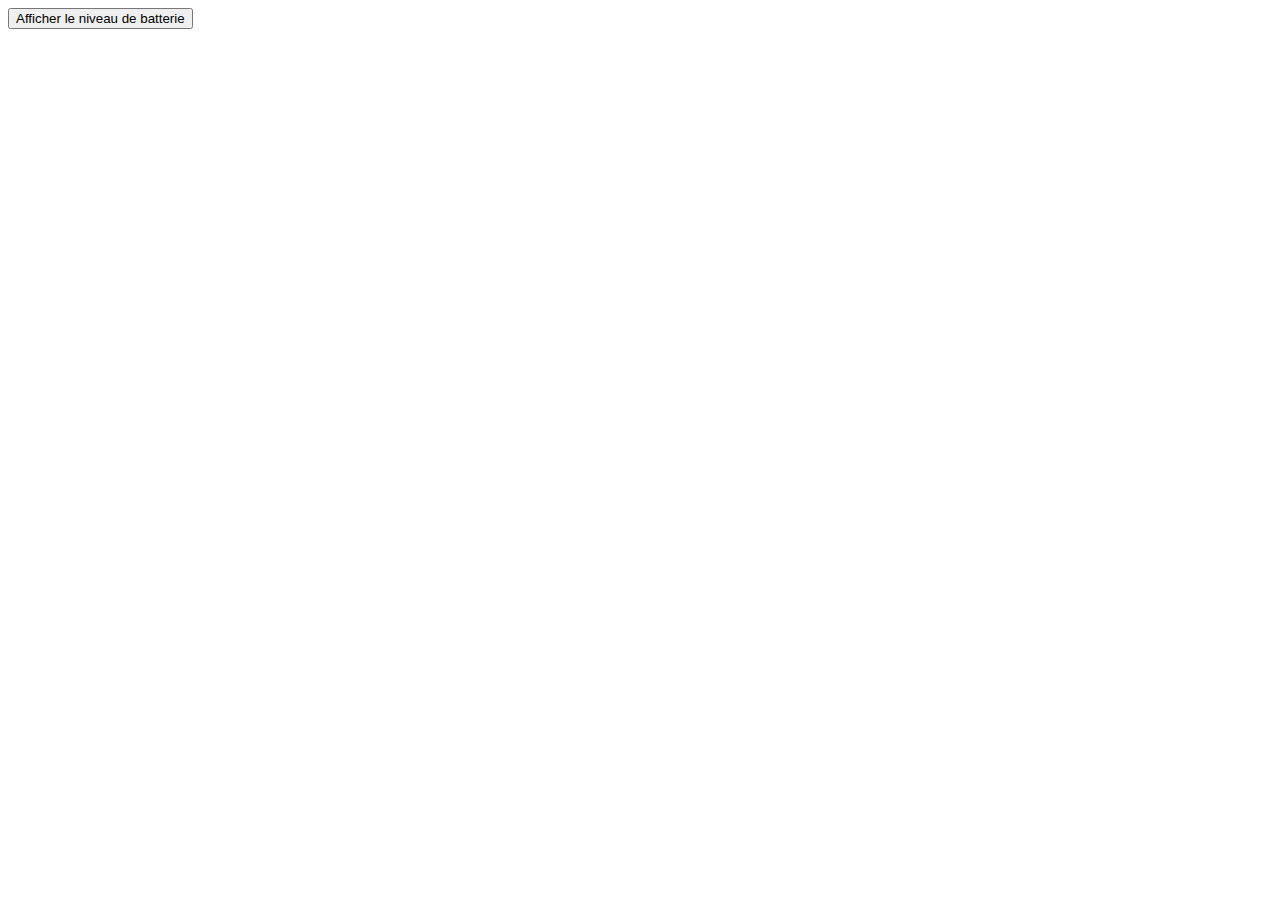
<file: routes/templates/test_bluetooth_api.html>
<!DOCTYPE html>
<html lang="en">
<head>
    <meta charset="UTF-8">
    <meta name="robots" content="noindex">
    <meta name="googlebot" content="noindex">
    <meta http-equiv="X-UA-Compatible" content="IE=edge">
    <meta name="viewport" content="width=device-width, initial-scale=1.0">
    <link rel="shortcut icon" href="/assets/png/logo.png"/>
    <title>Test de l'API JavaScript bluetooth</title>

    <script>
        window.addEventListener('load', () => {
            if ('bluetooth' in navigator) {
                document.querySelector('button').addEventListener('click', () => {
                    navigator.bluetooth.requestDevice({
                        filters: [
                            {
                                services: ['battery_service']
                            }
                        ]
                    })
                    .then(device => device.gatt.connect())
                    .then(server => {
                        // Getting Battery Service…
                        return server.getPrimaryService('battery_service');
                    })
                    .then(service => {
                        // Getting Battery Level Characteristic…
                        return service.getCharacteristic('battery_level');
                    })
                    .then(characteristic => {
                        // Reading Battery Level…
                        return characteristic.readValue();
                    })
                    .then(value => {
                        console.log(`Battery percentage is ${value.getUint8(0)}`);
                        document.querySelector('#app').innerHTML = `<h1>Battery percentage is ${value.getUint8(0)}</h1>`;
                    })
                    .catch(error => { 
                        console.error(error);
                    });
                });
            }
        });
    </script>
</head>
<body>
    <button>Afficher le niveau de batterie</button>
    <main id="app"></main>
</body>
</html>
</file>
